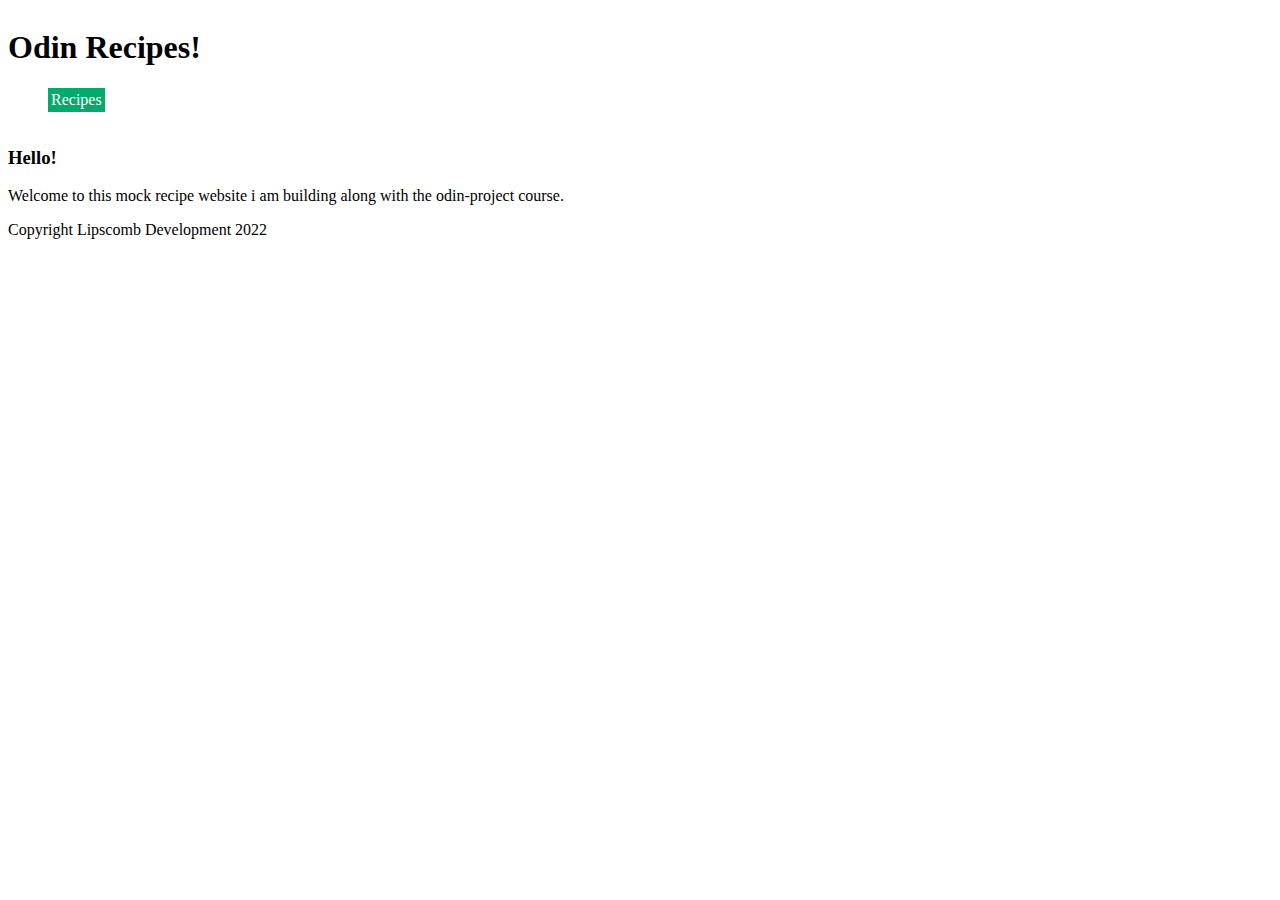
<file: index.html>
<!DOCTYPE html>
<html lang="en">

<head>
    <meta charset="UTF-8">
    <meta http-equiv="X-UA-Compatible" content="IE=edge">
    <meta name="viewport" content="width=device-width, initial-scale=1.0">
    <link rel="stylesheet" href="styles.css">
    <title>Recipe App</title>
</head>

<body>
    <header>
        <nav class="dropdown">
            <h1>Odin Recipes!</h1>
            <ul>
                <li class="dropbtn">Recipes</li>
                <div class="dropdown-content">
                    <a href="/recipes/tomato.html">Tomato Soup</a>
                </div>
            </ul>
        </nav>
    </header>
    <h3>Hello!</h3>
    <p>Welcome to this mock recipe website i am building along with the odin-project course.</p>

    <footer>
        <div>
            Copyright Lipscomb Development 2022
        </div>
    </footer>

</body>

</html>
</file>
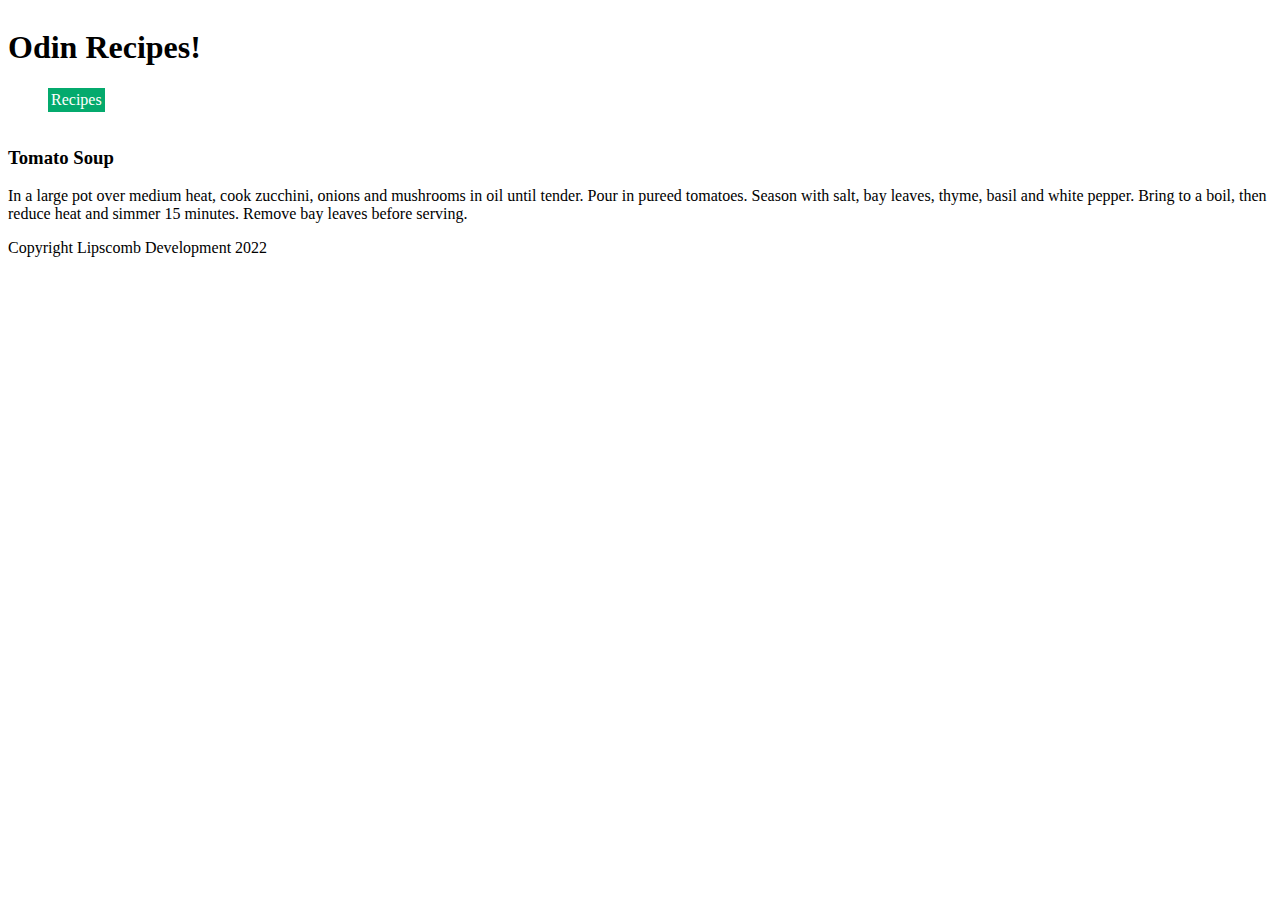
<file: recipes/tomato.html>
<!DOCTYPE html>
<html lang="en">

<head>
    <meta charset="UTF-8">
    <meta http-equiv="X-UA-Compatible" content="IE=edge">
    <meta name="viewport" content="width=device-width, initial-scale=1.0">
    <link rel="stylesheet" href="/styles.css">
    <title>Recipe App</title>
</head>

<body>
    <header>
        <nav class="dropdown">
            <h1>Odin Recipes!</h1>
            <ul>
                <li class="dropbtn">Recipes</li>
                <div class="dropdown-content">
                    <a href="/recipes/tomato.html">Tomato Soup</a>
                </div>
            </ul>
        </nav>
    </header>
    <h3>Tomato Soup</h3>
    <p>In a large pot over medium heat, cook zucchini, onions and mushrooms in oil until tender. Pour in pureed
        tomatoes. Season with salt, bay leaves, thyme, basil and white pepper. Bring to a boil, then reduce heat and
        simmer 15 minutes. Remove bay leaves before serving.</p>

    <footer>
        <div>
            Copyright Lipscomb Development 2022
        </div>
    </footer>

</body>

</html>
</file>
<file: styles.css>
.dropbtn {
    background-color: #04AA6D;
    color: white;
    padding: 3px;
    width: fit-content;
    font-size: 16px;
    border: none;
}

.dropdown {
    position: relative;
    display: inline-block;
}

.dropdown-content {
    display: none;
    position: absolute;
    background-color: #f1f1f1;
    min-width: fit-content;
    box-shadow: 0px 8px 16px 0px rgba(0, 0, 0, 0.2);
    z-index: 1;
}

.dropdown-content a {
    color: black;
    padding: 3px;
    text-decoration: none;
    display: block;
}

.dropdown-content a:hover {
    background-color: #ddd;
}

.dropdown:hover .dropdown-content {
    display: block;
}

.dropdown:hover .dropbtn {
    background-color: #3e8e41;
}
</file>
